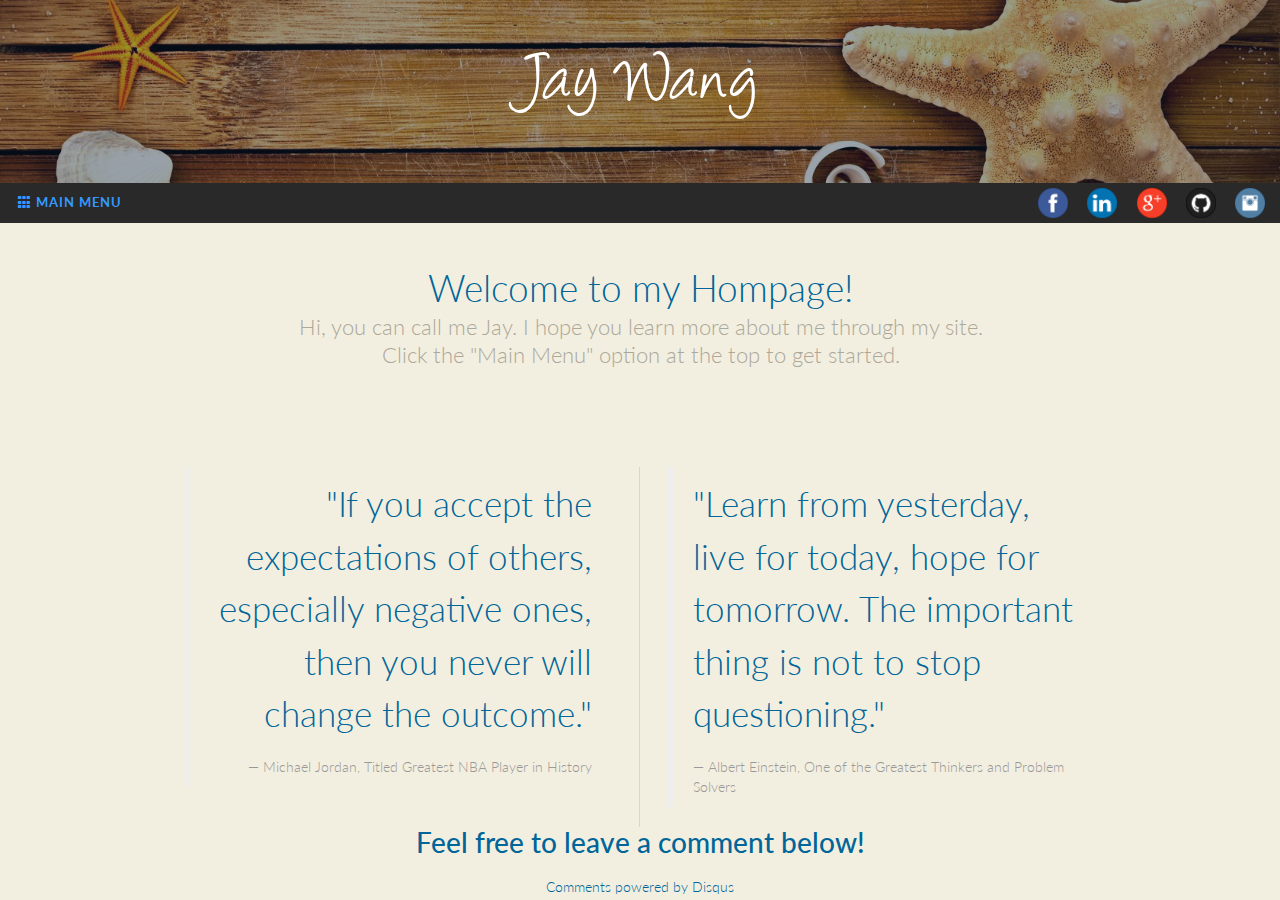
<file: index.html>
<!DOCTYPE html>
<html lang="en" class="no-js">
   <head>
      <meta charset="UTF-8" />
      <meta http-equiv="X-UA-Compatible" content="IE=edge,chrome=1"> 
      <meta name="viewport" content="width=device-width, initial-scale=1.0"> 
      <meta name="description" content="This is my homepage and my connection to the web.">
      <meta name="keywords" content="jay, wang, homepage, website, projects, resume, personal" />
      <meta name="author" content="Jay Wang">
      <link rel="shortcut icon" href="img/icons/favicon.ico" type="image/x-icon">
      <link rel="icon" href="img/icons/favicon.ico" type="image/x-icon">
      <!-- Bootstrap core CSS -->
      <link href="css/bootstrap.min.css" rel="stylesheet">
      <link rel="stylesheet" type="text/css" href="css/normalize.css" />
      <link rel="stylesheet" type="text/css" href="css/page.css" />
      <link rel="stylesheet" type="text/css" href="css/icons.css" />
      <link rel="stylesheet" type="text/css" href="css/component.css" />
      <link rel="stylesheet" type="text/css" href="css/index.css" />
      <script src="js/modernizr.custom.js"></script>
      <title>Jay Wang - Home</title>

   </head>
   <body>
      <div id="st-container" class="st-container">

         <nav class="st-menu st-effect-11" id="menu-11">
            <h2>Jay Wang</h2>
            <ul>
               <li><a class="nav-link" href="index.html"><span class="glyphicon glyphicon-home"></span> HOME</a></li>
               <li><a class="nav-link" href="professional.html"><span class="glyphicon glyphicon-briefcase"></span>  PROFESSIONAL PROFILE</a></li>
               <li><a class="nav-link" href="projects.html"><span class="glyphicon glyphicon-folder-open"></span>  MY PROJECTS</a></li>
               <li><a class="nav-link" href="social.html"><span class="glyphicon glyphicon-thumbs-up"></span>  SOCIAL PROFILE</a></li>
               <li><a class="nav-link" href="contact.html"><span class="glyphicon glyphicon-envelope"></span>  CONTACT ME</a></li>
            </ul>
         </nav>

         <!-- content push wrapper -->
         <div class="st-pusher">

            <div class="st-content"><!-- this is the wrapper for the content -->
               <div class="st-content-inner"><!-- extra div for emulating position:fixed of the menu -->
                  <!-- Fixed navbar -->
                  <div class="navbar-static-top home-bg">
                     <div class="container">
                        <div class="logo-title"><p class="navbar-title">Jay Wang</p></div>
                     </div>
                  </div>
                  <!-- Top Navigation -->
                  <div class="codrops-top clearfix">
                     <div id="st-trigger-effects">
                        <button class="topMenuButton" data-effect="st-effect-11"><span class="glyphicon glyphicon-th"></span> Main Menu</button>

                        <span id="socials" class="right">
                           <a href="http://www.facebook.com/jaywang92">
                              <img style="border:0;" src="img/Facebook.png" alt="Facebook" width="30" height="30"></a>

                           <a href="http://www.linkedin.com/in/jaywang92">
                              <img style="border:0;" src="img/LinkedIn.png" alt="LinkedIn" width="30" height="30"></a>

                           <a href="https://plus.google.com/+JayWang92/">
                              <img style="border:0;" src="img/Google.png" alt="Google Plus" width="30" height="30"></a>

                           <a href="https://github.com/jayw92">
                              <img style="border:0;" src="img/Github.png" alt="GitHub" width="30" height="30"></a>

                           <a href="http://instagram.com/_jw92">
                              <img style="border:0;" src="img/Instagram.png" alt="Instagram" width="30" height="30"></a>
                        </span>
                     </div>
                  </div>
                  <header class="codrops-header">
                     <h1>Welcome to my Hompage!<span>Hi, you can call me Jay. I hope you learn more about me through my site.<br>Click the "Main Menu" option at the top to get started.</span></h1>
                  </header>
                  <div class="main clearfix">
                     <div class="column container">
                        <blockquote>
                           <p>"If you accept the expectations of others, especially negative ones, then you never will change the outcome."</p>
                           <footer>Michael Jordan, <cite title="Source Title">Titled Greatest NBA Player in History</cite></footer>
                        </blockquote>
                     </div>
                     <div class="column">
                        <blockquote>
                           <p>"Learn from yesterday, live for today, hope for tomorrow. The important thing is not to stop questioning."</p>
                           <footer>Albert Einstein, <cite title="Source Title">One of the Greatest Thinkers and Problem Solvers</cite></footer>
                        </blockquote>
                     </div>
                     <div class="centered">
                        <h1>Feel free to leave a comment below!</h1>
                        <div id="disqus_thread"></div>
                        <script type="text/javascript">
                           /* * * CONFIGURATION VARIABLES: EDIT BEFORE PASTING INTO YOUR WEBPAGE * * */
                           var disqus_shortname = 'jayw92'; // required: replace example with your forum shortname

                           /* * * DON'T EDIT BELOW THIS LINE * * */
                           (function() {
                              var dsq = document.createElement('script');
                              dsq.type = 'text/javascript';
                              dsq.async = true;
                              dsq.src = '//' + disqus_shortname + '.disqus.com/embed.js';
                              (document.getElementsByTagName('head')[0] || document.getElementsByTagName('body')[0]).appendChild(dsq);
                           })();
                        </script>
                        <noscript>Please enable JavaScript to view the <a href="http://disqus.com/?ref_noscript">comments powered by Disqus.</a></noscript>
                        <a href="http://disqus.com" class="dsq-brlink">Comments powered by <span class="logo-disqus">Disqus</span></a>
                     </div><br><br>
                  </div><!-- /main -->
                  <div id="footer" class="clearfix centered">
                     <p><span class="glyphicon glyphicon-copyright-mark"></span> 2014 Jay Wang. All Rights reserved.</p>
                  </div>
               </div><!-- /st-content-inner -->
            </div><!-- /st-content -->
            <button class="back-to-top"><span class="glyphicon glyphicon-chevron-up"></span> Back To Top <span class="glyphicon glyphicon-chevron-up"></span></button>
         </div><!-- /st-pusher -->
      </div><!-- /st-container -->
      <!-- Bootstrap core JavaScript
      ================================================== -->
      <!-- Placed at the end of the document so the pages load faster -->
      <script src="http://ajax.googleapis.com/ajax/libs/jquery/2.1.0/jquery.min.js"></script>
      <script type="text/javascript">
                           //Scroll to top functionality
                           $(document).ready(function() {
                              var offset = 200;
                              var duration = 500;
                              $('.st-content').scroll(function() {
                                 if (jQuery(this).scrollTop() > offset) {
                                    jQuery('.back-to-top').fadeIn(duration);
                                 } else {
                                    jQuery('.back-to-top').fadeOut(duration);
                                 }
                              });

                              $('.back-to-top').click(function() {
                                 $('.st-content').animate({scrollTop: 0}, duration);
                                 return false;
                              });
                           });
      </script>
      <script src="js/bootstrap.min.js"></script>
      <script src="js/classie.js"></script>
      <script src="js/sidebarEffects.js"></script>
   </body>
</html>
</file>
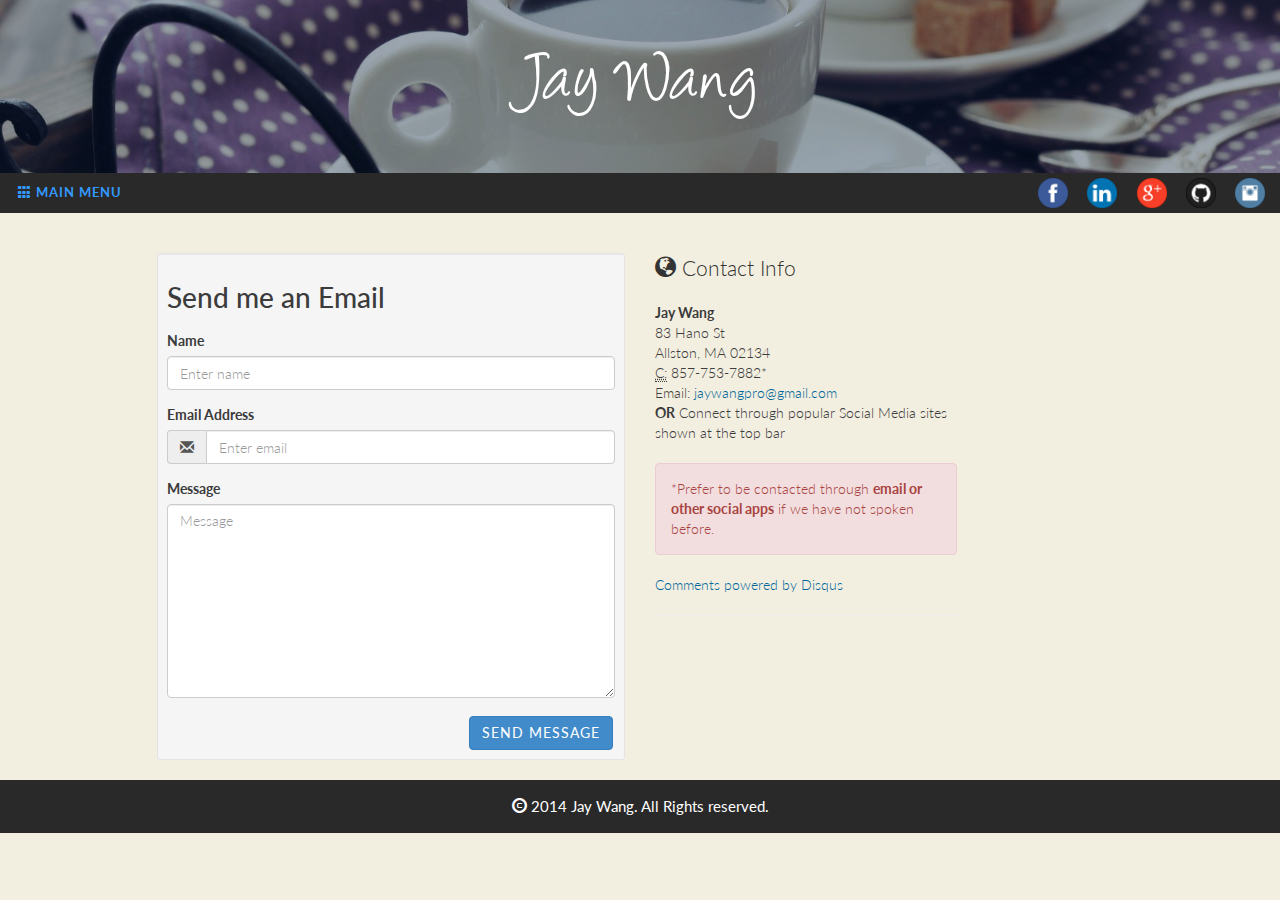
<file: contact.html>
<!DOCTYPE html>
<html lang="en" class="no-js">
   <head>
      <meta charset="UTF-8" />
      <meta http-equiv="X-UA-Compatible" content="IE=edge,chrome=1"> 
      <meta name="viewport" content="width=device-width, initial-scale=1.0"> 
      <meta name="description" content="This is my contact page on the web.">
      <meta name="keywords" content="jay, wang, homepage, website, projects, resume, personal, contact" />
      <meta name="author" content="Jay Wang">
      <link rel="shortcut icon" href="img/icons/favicon.ico" type="image/x-icon">
      <link rel="icon" href="img/icons/favicon.ico" type="image/x-icon">
      <!-- Bootstrap core CSS -->
      <link href="css/bootstrap.min.css" rel="stylesheet">
      <link rel="stylesheet" type="text/css" href="css/normalize.css" />
      <link rel="stylesheet" type="text/css" href="css/page.css" />
      <link rel="stylesheet" type="text/css" href="css/icons.css" />
      <link rel="stylesheet" type="text/css" href="css/component.css" />
      <link rel="stylesheet" type="text/css" href="css/index.css" />
      <script src="js/modernizr.custom.js"></script>
      <title>Jay Wang - Contact Me</title>

   </head>
   <body>
      <div id="st-container" class="st-container">

         <nav class="st-menu st-effect-11" id="menu-11">
            <h2>Jay Wang</h2>
            <ul>
               <li><a class="nav-link" href="index.html"><span class="glyphicon glyphicon-home"></span> HOME</a></li>
               <li><a class="nav-link" href="professional.html"><span class="glyphicon glyphicon-briefcase"></span>  PROFESSIONAL PROFILE</a></li>
               <li><a class="nav-link" href="projects.html"><span class="glyphicon glyphicon-folder-open"></span>  MY PROJECTS</a></li>
               <li><a class="nav-link" href="social.html"><span class="glyphicon glyphicon-thumbs-up"></span>  SOCIAL PROFILE</a></li>
               <li><a class="nav-link" href="contact.html"><span class="glyphicon glyphicon-envelope"></span>  CONTACT ME</a></li>
            </ul>
         </nav>

         <!-- content push wrapper -->
         <div class="st-pusher">

            <div class="st-content"><!-- this is the wrapper for the content -->
               <div class="st-content-inner"><!-- extra div for emulating position:fixed of the menu -->

                  <!-- Fixed navbar -->
                  <div class="navbar-static-top contact-bg">
                     <div class="container">
                        <div class="logo-title"><a class="navbar-title" name="top" href="index.html">Jay Wang</a></div>
                     </div>
                  </div>
                  <!-- Top Navigation -->
                  <div class="codrops-top clearfix">
                     <div id="st-trigger-effects">
                        <button class="topMenuButton" data-effect="st-effect-11"><span class="glyphicon glyphicon-th"></span> Main Menu</button>

                        <span id="socials" class="right">
                           <a href="http://www.facebook.com/jaywang92">
                              <img style="border:0;" src="img/Facebook.png" alt="Facebook" width="30" height="30"></a>

                           <a href="http://www.linkedin.com/in/jaywang92">
                              <img style="border:0;" src="img/LinkedIn.png" alt="LinkedIn" width="30" height="30"></a>

                           <a href="https://plus.google.com/+JayWang92/">
                              <img style="border:0;" src="img/Google.png" alt="Google Plus" width="30" height="30"></a>

                           <a href="https://github.com/jayw92">
                              <img style="border:0;" src="img/Github.png" alt="GitHub" width="30" height="30"></a>

                           <a href="http://instagram.com/_jw92">
                              <img style="border:0;" src="img/Instagram.png" alt="Instagram" width="30" height="30"></a>
                        </span>
                     </div>
                  </div>
                  <br><br>
                  <div class="main clearfix content">
                     <div class="row">
                        <div class="col-md-6">
                           <div class="well well-sm">
                              <form action="MAILTO:jaywangpro@gmail.com" method="post" enctype="text/plain">
                                 <div class="row">
                                    <div class="col-md-12">
                                       <h1>Send me an Email</h1>
                                       <div class="form-group">
                                          <label for="name">
                                             Name</label>
                                          <input type="text" class="form-control" id="name" placeholder="Enter name" required="required" />
                                       </div>
                                       <div class="form-group">
                                          <label for="email">
                                             Email Address</label>
                                          <div class="input-group">
                                             <span class="input-group-addon"><span class="glyphicon glyphicon-envelope"></span>
                                             </span>
                                             <input type="email" class="form-control" id="email" placeholder="Enter email" required="required" /></div>
                                       </div>
                                    </div>
                                    <div class="col-md-12">
                                       <div class="form-group">
                                          <label for="message">
                                             Message</label>
                                          <textarea name="message" id="message" class="form-control" rows="9" cols="25" required="required"
                                                    placeholder="Message"></textarea>
                                       </div>
                                    </div>
                                    <div class="col-md-12">
                                       <button type="submit" class="btn btn-primary pull-right" id="btnContactUs">
                                          Send Message</button>
                                    </div>
                                 </div>
                              </form>
                           </div>
                        </div>
                        <div class="col-md-4">
                           <form>
                              <legend><span class="glyphicon glyphicon-globe"></span> Contact Info</legend>
                              <address>
                                 <strong>Jay Wang</strong><br>
                                 83 Hano St<br>
                                 Allston, MA 02134<br>
                                 <abbr title="Cell Number">
                                    C:</abbr>
                                 857-753-7882*<br>
                                 Email: <a href="mailto:#">jaywangpro@gmail.com</a><br>
                                 <strong>OR</strong> Connect through popular Social Media sites shown at the top bar
                              </address>
                              <div class="alert alert-danger">*Prefer to be contacted through <strong>email or other social apps</strong> if we have not spoken before.</div>
                           </form>
                           <form>
                              <div id="disqus_thread"></div>
                              <script type="text/javascript">
                                 /* * * CONFIGURATION VARIABLES: EDIT BEFORE PASTING INTO YOUR WEBPAGE * * */
                                 var disqus_shortname = 'jayw92'; // required: replace example with your forum shortname

                                 /* * * DON'T EDIT BELOW THIS LINE * * */
                                 (function() {
                                    var dsq = document.createElement('script');
                                    dsq.type = 'text/javascript';
                                    dsq.async = true;
                                    dsq.src = '//' + disqus_shortname + '.disqus.com/embed.js';
                                    (document.getElementsByTagName('head')[0] || document.getElementsByTagName('body')[0]).appendChild(dsq);
                                 })();
                              </script>
                              <noscript>Please enable JavaScript to view the <a href="http://disqus.com/?ref_noscript">comments powered by Disqus.</a></noscript>
                              <a href="http://disqus.com" class="dsq-brlink">Comments powered by <span class="logo-disqus">Disqus</span></a>

                           </form><hr>
                        </div>
                     </div>

                  </div><!-- /main -->
                  <div id="footer" class="clearfix centered">
                     <p><span class="glyphicon glyphicon-copyright-mark"></span> 2014 Jay Wang. All Rights reserved.</p>
                  </div>
               </div><!-- /st-content-inner -->
            </div><!-- /st-content -->
            <button class="back-to-top"><span class="glyphicon glyphicon-chevron-up"></span> Back To Top <span class="glyphicon glyphicon-chevron-up"></span></button>
            </div>
         </div><!-- /st-pusher -->
      </div><!-- /st-container -->
      <!-- Bootstrap core JavaScript
      ================================================== -->
      <!-- Placed at the end of the document so the pages load faster -->
      <script src="http://ajax.googleapis.com/ajax/libs/jquery/2.1.0/jquery.min.js"></script>
      <script type="text/javascript">
         //Scroll to top functionality
         $(document).ready(function() {
            var offset = 200;
            var duration = 500;
            $('.st-content').scroll(function() {
               if (jQuery(this).scrollTop() > offset) {
                  jQuery('.back-to-top').fadeIn(duration);
               } else {
                  jQuery('.back-to-top').fadeOut(duration);
               }
            });

            $('.back-to-top').click(function() {
               $('.st-content').animate({scrollTop: 0}, duration);
               return false;
            });
         });
      </script>
      <script src="js/bootstrap.min.js"></script>
      <script src="js/classie.js"></script>
      <script src="js/sidebarEffects.js"></script>
   </body>
</html>
</file>
<file: css/page.css>
@import url(http://fonts.googleapis.com/css?family=Lato:300,400,700);
@font-face {
	font-weight: normal;
	font-style: normal;
	font-family: 'codropsicons';
	src:url('../fonts/codropsicons/codropsicons.eot');
	src:url('../fonts/codropsicons/codropsicons.eot?#iefix') format('embedded-opentype'),
		url('../fonts/codropsicons/codropsicons.woff') format('woff'),
		url('../fonts/codropsicons/codropsicons.ttf') format('truetype'),
		url('../fonts/codropsicons/codropsicons.svg#codropsicons') format('svg');
}

body {
	background: #444;
	color: #006699;
	font-weight: 300;
	font-family: 'Lato', Calibri, Arial, sans-serif;
}

a {
	text-decoration: none;
	color: #006699;
	outline: none;
}

a:hover, a:focus {
   color: #003366;
	outline: none;
}

/* Clearfix hack by Nicolas Gallagher: http://nicolasgallagher.com/micro-clearfix-hack/ */
.clearfix:before,
.clearfix:after {
	display: table;
	content: " ";
}

.clearfix:after {
	clear: both;
}

.codrops-header,
.codrops-top {
	font-family: 'Lato', Arial, sans-serif;
}

.codrops-header {
	margin: 0 auto 3em;
	padding: 3em;
	text-align: center;
}

.codrops-header h1 {
	margin: 0;
	font-weight: 300;
	font-size: 2.625em;
	line-height: 1.3;
}

.codrops-header span {
	display: block;
	padding: 0 0 0.6em 0.1em;
	font-size: 60%;
	color: #aca89a;
}

/* To Navigation Style */
.codrops-top {
	width: 100%;
	text-transform: uppercase;
	font-size: 0.69em;
	line-height: 2.2;
	font-weight: 400;
   background: #2a2929;
}

.codrops-top a {
	display: inline-block;
	padding: 0 1em;
	text-decoration: none;
	letter-spacing: 0.1em;
}

.codrops-top a:hover {
	background: rgba(255,255,255,0.4);
	color: #333;
}

.codrops-top span.right {
	float: right;
}

.codrops-top span.right a {
	display: block;
	float: left;
}

.codrops-icon:before {
	margin: 0 4px;
	text-transform: none;
	font-weight: normal;
	font-style: normal;
	font-variant: normal;
	font-family: 'codropsicons';
	line-height: 1;
	speak: none;
	-webkit-font-smoothing: antialiased;
}

.codrops-icon-drop:before {
	content: "\e001";
}

.codrops-icon-prev:before {
	content: "\e004";
}

.main {
	max-width: 69em;
	margin: 0 auto;
}

.column {
	float: left;
	width: 50%;
	padding: 0 2em;
	min-height: 300px;
	position: relative;
	text-align: right;
}

.column:nth-child(2) {
	box-shadow: -1px 0 0 rgba(0,0,0,0.1);
	text-align: left;
}

.column p {
	font-weight: 300;
	font-size: 2em;
	padding: 0 0 0.5em;
	margin: 0;
	line-height: 1.5;
}

button {
	border: none;
	padding: 0.6em 1.2em;
	background: #006699;
   color: #ffffff;
	font-family: 'Lato', Calibri, Arial, sans-serif;
	font-size: 1em;
	letter-spacing: 1px;
	text-transform: uppercase;
	cursor: pointer;
	display: inline-block;
	margin: 3px 2px;
	border-radius: 2px;
}

button:hover {
   background: #003366;
}

.info {
	text-align: center;
	font-size: 1.5em;
	margin-top: 3em;
	clear: both;
	padding: 3em 0;
	opacity: 0.7;
	color: #aca89a;
}

.info a {
	font-weight: 700;
	font-size: 0.9em;
}

@media screen and (max-width: 46.0625em) {
	.column {
		width: 100%;
		min-width: auto;
		min-height: auto;
		padding: 2em; 
		text-align: center;
	}

	.column p {
		font-size: 1.5em;
	}

	.column:nth-child(2) {
		text-align: center;
		box-shadow: 0 -1px 0 rgba(0,0,0,0.1);
	}
}

@media screen and (max-width: 25em) {

	.codrops-header {
		font-size: 80%;
	}

	.codrops-top {
		font-size: 120%;
	}

	.codrops-icon span {
		display: none;
	}

}
</file>
<file: css/icons.css>
@font-face {
	font-family: 'linecons';
	src:url('../fonts/linecons/linecons.eot');
	src:url('../fonts/linecons/linecons.eot?#iefix') format('embedded-opentype'),
		url('../fonts/linecons/linecons.woff') format('woff'),
		url('../fonts/linecons/linecons.ttf') format('truetype'),
		url('../fonts/linecons/linecons.svg#linecons') format('svg');
	font-weight: normal;
	font-style: normal;
}

.icon:before {
	font-family: 'linecons';
	speak: none;
	font-style: normal;
	font-weight: normal;
	font-variant: normal;
	text-transform: none;
	line-height: 1;
	display: inline-block;
	vertical-align: bottom;
	margin-right: 0.8em;
	font-size: 1.2em;
	-webkit-font-smoothing: antialiased;
}
.icon-female:before {
	content: "\f182";
}
.icon-male:before {
	content: "\f183";
}
.icon-arrow-left:before {
	content: "\e032";
}
.icon-arrow-left-2:before {
	content: "\e034";
}
.icon-arrow-left-3:before {
	content: "\e036";
}
.icon-arrow-left-4:before {
	content: "\e038";
}
.icon-arrow-right:before {
	content: "\e035";
}
.icon-arrow-right-2:before {
	content: "\e037";
}
.icon-arrow-right-3:before {
	content: "\e039";
}
.icon-arrow-right-4:before {
	content: "\e033";
}

.icon-phone:before {
	content: "\e000";
}
.icon-news:before {
	content: "\e001";
}
.icon-photo:before {
	content: "\e002";
}
.icon-shop:before {
	content: "\e003";
}
.icon-wallet:before {
	content: "\e004";
}
.icon-t-shirt:before {
	content: "\e005";
}
.icon-heart:before {
	content: "\e006";
}
.icon-cloud:before {
	content: "\e007";
}
.icon-display:before {
	content: "\e008";
}
.icon-diamond:before {
	content: "\e009";
}
.icon-banknote:before {
	content: "\e00a";
}
.icon-data:before {
	content: "\e00b";
}
.icon-music:before {
	content: "\e00c";
}
.icon-location:before {
	content: "\e00d";
}
.icon-star:before {
	content: "\e00e";
}
.icon-tv:before {
	content: "\e00f";
}
.icon-eye:before {
	content: "\e010";
}
.icon-megaphone:before {
	content: "\e011";
}
.icon-study:before {
	content: "\e012";
}
.icon-bubble:before {
	content: "\e013";
}
.icon-sound:before {
	content: "\e014";
}
.icon-video:before {
	content: "\e015";
}
.icon-stack:before {
	content: "\e016";
}
.icon-lab:before {
	content: "\e017";
}
.icon-food:before {
	content: "\e018";
}
.icon-cup:before {
	content: "\e019";
}
.icon-trash:before {
	content: "\e01a";
}
.icon-user:before {
	content: "\e01b";
}
.icon-key:before {
	content: "\e01c";
}
.icon-fire:before {
	content: "\e01d";
}
.icon-clip:before {
	content: "\e01e";
}
.icon-mail:before {
	content: "\e01f";
}
.icon-search:before {
	content: "\e020";
}
.icon-settings:before {
	content: "\e021";
}
.icon-like:before {
	content: "\e022";
}
.icon-calendar:before {
	content: "\e023";
}
.icon-camera:before {
	content: "\e024";
}
.icon-tag:before {
	content: "\e025";
}
.icon-note:before {
	content: "\e026";
}
.icon-clock:before {
	content: "\e027";
}
.icon-lock:before {
	content: "\e028";
}
.icon-vynil:before {
	content: "\e029";
}
.icon-truck:before {
	content: "\e02a";
}
.icon-paperplane:before {
	content: "\e02b";
}
.icon-bulb:before {
	content: "\e02c";
}
.icon-pen:before {
	content: "\e02d";
}
.icon-params:before {
	content: "\e02e";
}
.icon-world:before {
	content: "\e02f";
}
</file>
<file: css/component.css>
*,
*:after,
*::before {
	-moz-box-sizing: border-box;
	box-sizing: border-box;
}

html,
body,
.st-container,
.st-pusher,
.st-content {
	height: 100%;
}

.st-content {
	overflow-y: scroll;
	background: #f3efe0;
}

.st-content,
.st-content-inner {
	position: relative;
}

.st-container {
	position: relative;
	overflow: hidden;
}

.st-pusher {
	position: relative;
	left: 0;
	z-index: 99;
	height: 100%;
	-webkit-transition: -webkit-transform 0.5s;
	transition: transform 0.5s;
}

.st-pusher::after {
	position: absolute;
	top: 0;
	right: 0;
	width: 0;
	height: 0;
	background: rgba(0,0,0,0.2);
	content: '';
	opacity: 0;
	-webkit-transition: opacity 0.5s, width 0.1s 0.5s, height 0.1s 0.5s;
	transition: opacity 0.5s, width 0.1s 0.5s, height 0.1s 0.5s;
}

.st-menu-open .st-pusher::after {
	width: 100%;
	height: 100%;
	opacity: 1;
	-webkit-transition: opacity 0.5s;
	transition: opacity 0.5s;
}

.st-menu {
	position: absolute;
	top: 0;
	left: 0;
	z-index: 100;
	visibility: hidden;
	width: 300px;
	height: 100%;
   background: #006699;
	-webkit-transition: all 0.5s;
	transition: all 0.5s;
}

.st-menu::after {
	position: absolute;
	top: 0;
	right: 0;
	width: 100%;
	height: 100%;
	background: rgba(0,0,0,0.2);
	content: '';
	opacity: 1;
	-webkit-transition: opacity 0.5s;
	transition: opacity 0.5s;
}

.st-menu-open .st-menu::after {
	width: 0;
	height: 0;
	opacity: 0;
	-webkit-transition: opacity 0.5s, width 0.1s 0.5s, height 0.1s 0.5s;
	transition: opacity 0.5s, width 0.1s 0.5s, height 0.1s 0.5s;
}

/* content style */

.st-menu ul {
	margin: 0;
	padding: 0;
	list-style: none;
}

.st-menu h2 {
	margin: 0;
	padding: 1em;
   color: #ffffff;
	text-shadow: 0 0 1px rgba(0,0,0,0.1);
	font-weight: 300;
	font-size: 2em;
}

.st-menu ul li a {
	display: block;
	padding: 1em 1em 1em 1.2em;
	outline: none;
	box-shadow: inset 0 -1px rgba(0,0,0,0.2);
	color: #f3efe0;
	text-transform: uppercase;
	text-shadow: 0 0 1px rgba(255,255,255,0.1);
	letter-spacing: 1px;
	font-weight: 400;
	-webkit-transition: background 0.3s, box-shadow 0.3s;
	transition: background 0.3s, box-shadow 0.3s;
}

.st-menu ul li:first-child a {
	box-shadow: inset 0 -1px rgba(0,0,0,0.2), inset 0 1px rgba(0,0,0,0.2);
}

.st-menu ul li a:hover {
	background: rgba(0,0,0,0.2);
	box-shadow: inset 0 -1px rgba(0,0,0,0);
	color: #fff;
}

/* Individual effects */

/* Effect 1: Slide in on top */
.st-effect-1.st-menu {
	visibility: visible;
	-webkit-transform: translate3d(-100%, 0, 0);
	transform: translate3d(-100%, 0, 0);
}

.st-effect-1.st-menu-open .st-effect-1.st-menu {
	visibility: visible;
	-webkit-transform: translate3d(0, 0, 0);
	transform: translate3d(0, 0, 0);
}

.st-effect-1.st-menu::after {
	display: none;
}

/* Effect 2: Reveal */
.st-effect-2.st-menu-open .st-pusher {
	-webkit-transform: translate3d(300px, 0, 0);
	transform: translate3d(300px, 0, 0);
}

.st-effect-2.st-menu {
	z-index: 1;
}

.st-effect-2.st-menu-open .st-effect-2.st-menu {
	visibility: visible;
	-webkit-transition: -webkit-transform 0.5s;
	transition: transform 0.5s;
}

.st-effect-2.st-menu::after {
	display: none;
}

/* Effect 3: Push*/
.st-effect-3.st-menu-open .st-pusher {
	-webkit-transform: translate3d(300px, 0, 0);
	transform: translate3d(300px, 0, 0);
}

.st-effect-3.st-menu {
	-webkit-transform: translate3d(-100%, 0, 0);
	transform: translate3d(-100%, 0, 0);
}

.st-effect-3.st-menu-open .st-effect-3.st-menu {
	visibility: visible;
	-webkit-transition: -webkit-transform 0.5s;
	transition: transform 0.5s;
}

.st-effect-3.st-menu::after {
	display: none;
}

/* Effect 4: Slide along */
.st-effect-4.st-menu-open .st-pusher {
	-webkit-transform: translate3d(300px, 0, 0);
	transform: translate3d(300px, 0, 0);
}

.st-effect-4.st-menu {
	z-index: 1;
	-webkit-transform: translate3d(-50%, 0, 0);
	transform: translate3d(-50%, 0, 0);
}

.st-effect-4.st-menu-open .st-effect-4.st-menu {
	visibility: visible;
	-webkit-transition: -webkit-transform 0.5s;
	transition: transform 0.5s;
	-webkit-transform: translate3d(0, 0, 0);
	transform: translate3d(0, 0, 0);
}

.st-effect-4.st-menu::after {
	display: none;
}

/* Effect 5: Reverse slide out */
.st-effect-5.st-menu-open .st-pusher {
	-webkit-transform: translate3d(300px, 0, 0);
	transform: translate3d(300px, 0, 0);
}

.st-effect-5.st-menu {
	z-index: 1;
	-webkit-transform: translate3d(50%, 0, 0);
	transform: translate3d(50%, 0, 0);
}

.st-effect-5.st-menu-open .st-effect-5.st-menu {
	visibility: visible;
	-webkit-transition: -webkit-transform 0.5s;
	transition: transform 0.5s;
	-webkit-transform: translate3d(0, 0, 0);
	transform: translate3d(0, 0, 0);
}

/* Effect 6: Rotate pusher */

.st-effect-6.st-container {
	-webkit-perspective: 1500px;
	perspective: 1500px;
}

.st-effect-6 .st-pusher {
	-webkit-transform-origin: 0% 50%;
	transform-origin: 0% 50%;
	-webkit-transform-style: preserve-3d;
	transform-style: preserve-3d;
}

.st-effect-6.st-menu-open .st-pusher {
	-webkit-transform: translate3d(300px, 0, 0) rotateY(-15deg);
	transform: translate3d(300px, 0, 0) rotateY(-15deg);
}

.st-effect-6.st-menu {
	-webkit-transform: translate3d(-100%, 0, 0);
	transform: translate3d(-100%, 0, 0);
	-webkit-transform-origin: 100% 50%;
	transform-origin: 100% 50%;
	-webkit-transform-style: preserve-3d;
	transform-style: preserve-3d;
}

.st-effect-6.st-menu-open .st-effect-6.st-menu {
	visibility: visible;
	-webkit-transition: -webkit-transform 0.5s;
	transition: transform 0.5s;
	-webkit-transform: translate3d(-100%, 0, 0) rotateY(15deg);
	transform: translate3d(-100%, 0, 0) rotateY(15deg);
}

.st-effect-6.st-menu::after {
	display: none;
}

/* Effect 7: 3D rotate in */

.st-effect-7.st-container {
	-webkit-perspective: 1500px;
	perspective: 1500px;
	-webkit-perspective-origin: 0% 50%;
	perspective-origin: 0% 50%;
}

.st-effect-7 .st-pusher {
	-webkit-transform-style: preserve-3d;
	transform-style: preserve-3d;
}

.st-effect-7.st-menu-open .st-pusher {
	-webkit-transform: translate3d(300px, 0, 0);
	transform: translate3d(300px, 0, 0);
}

.st-effect-7.st-menu {
	-webkit-transform: translate3d(-100%, 0, 0) rotateY(-90deg);
	transform: translate3d(-100%, 0, 0) rotateY(-90deg);
	-webkit-transform-origin: 100% 50%;
	transform-origin: 100% 50%;
	-webkit-transform-style: preserve-3d;
	transform-style: preserve-3d;
}

.st-effect-7.st-menu-open .st-effect-7.st-menu {
	visibility: visible;
	-webkit-transition: -webkit-transform 0.5s;
	transition: transform 0.5s;
	-webkit-transform: translate3d(-100%, 0, 0) rotateY(0deg);
	transform: translate3d(-100%, 0, 0) rotateY(0deg);
}

/* Effect 8: 3D rotate out */

.st-effect-8.st-container {
	-webkit-perspective: 1500px;
	perspective: 1500px;
	-webkit-perspective-origin: 0% 50%;
	perspective-origin: 0% 50%;
}

.st-effect-8 .st-pusher {
	-webkit-transform-style: preserve-3d;
	transform-style: preserve-3d;
}

.st-effect-8.st-menu-open .st-pusher {
	-webkit-transform: translate3d(300px, 0, 0);
	transform: translate3d(300px, 0, 0);
}

.st-effect-8.st-menu {
	-webkit-transform: translate3d(-100%, 0, 0) rotateY(90deg);
	transform: translate3d(-100%, 0, 0) rotateY(90deg);
	-webkit-transform-origin: 100% 50%;
	transform-origin: 100% 50%;
	-webkit-transform-style: preserve-3d;
	transform-style: preserve-3d;
}

.st-effect-8.st-menu-open .st-effect-8.st-menu {
	visibility: visible;
	-webkit-transition: -webkit-transform 0.5s;
	transition: transform 0.5s;
	-webkit-transform: translate3d(-100%, 0, 0) rotateY(0deg);
	transform: translate3d(-100%, 0, 0) rotateY(0deg);
}

.st-effect-8.st-menu::after {
	display: none;
}

/* Effect 9: Scale down pusher */

.st-effect-9.st-container {
	-webkit-perspective: 1500px;
	perspective: 1500px;
}

.st-effect-9 .st-pusher {
	-webkit-transform-style: preserve-3d;
	transform-style: preserve-3d;
}

.st-effect-9.st-menu-open .st-pusher {
	-webkit-transform: translate3d(0, 0, -300px);
	transform: translate3d(0, 0, -300px);
}

.st-effect-9.st-menu {
	opacity: 1;
	-webkit-transform: translate3d(-100%, 0, 0);
	transform: translate3d(-100%, 0, 0);
}

.st-effect-9.st-menu-open .st-effect-9.st-menu {
	visibility: visible;
	-webkit-transition: -webkit-transform 0.5s;
	transition: transform 0.5s;
	-webkit-transform: translate3d(0, 0, 0);
	transform: translate3d(0, 0, 0);
}

.st-effect-9.st-menu::after {
	display: none;
}

/* Effect 10: Scale up */

.st-effect-10.st-container {
	-webkit-perspective: 1500px;
	perspective: 1500px;
	-webkit-perspective-origin: 0% 50%;
	perspective-origin: 0% 50%;
}

.st-effect-10.st-menu-open .st-pusher {
	-webkit-transform: translate3d(300px, 0, 0);
	transform: translate3d(300px, 0, 0);
}

.st-effect-10.st-menu {
	z-index: 1;
	opacity: 1;
	-webkit-transform: translate3d(0, 0, -300px);
	transform: translate3d(0, 0, -300px);
}

.st-effect-10.st-menu-open .st-effect-10.st-menu {
	visibility: visible;
	-webkit-transition: -webkit-transform 0.5s;
	transition: transform 0.5s;
	-webkit-transform: translate3d(0, 0, 0);
	transform: translate3d(0, 0, 0);
}

/* Effect 11: Scale and rotate pusher */

.st-effect-11.st-container {
	-webkit-perspective: 1500px;
	perspective: 1500px;
}

.st-effect-11 .st-pusher {
	-webkit-transform-style: preserve-3d;
	transform-style: preserve-3d;
}

.st-effect-11.st-menu-open .st-pusher {
	-webkit-transform: translate3d(100px, 0, -600px) rotateY(-20deg);
	transform: translate3d(100px, 0, -600px) rotateY(-20deg);
}

.st-effect-11.st-menu {
	opacity: 1;
	-webkit-transform: translate3d(-100%, 0, 0);
	transform: translate3d(-100%, 0, 0);
}

.st-effect-11.st-menu-open .st-effect-11.st-menu {
	visibility: visible;
	-webkit-transition: -webkit-transform 0.5s;
	transition: transform 0.5s;
	-webkit-transform: translate3d(0, 0, 0);
	transform: translate3d(0, 0, 0);
}

.st-effect-11.st-menu::after {
	display: none;
}

/* Effect 12: Open door */

.st-effect-12.st-container {
	-webkit-perspective: 1500px;
	perspective: 1500px;
}

.st-effect-12 .st-pusher {
	-webkit-transform-origin: 100% 50%;
	transform-origin: 100% 50%;
	-webkit-transform-style: preserve-3d;
	transform-style: preserve-3d;
}

.st-effect-12.st-menu-open .st-pusher {
	-webkit-transform: rotateY(-10deg);
	transform: rotateY(-10deg);
}

.st-effect-12.st-menu {
	opacity: 1;
	-webkit-transform: translate3d(-100%, 0, 0);
	transform: translate3d(-100%, 0, 0);
}

.st-effect-12.st-menu-open .st-effect-12.st-menu {
	visibility: visible;
	-webkit-transition: -webkit-transform 0.5s;
	transition: transform 0.5s;
	-webkit-transform: translate3d(0, 0, 0);
	transform: translate3d(0, 0, 0);
}

.st-effect-12.st-menu::after {
	display: none;
}

/* Effect 13: Fall down */

.st-effect-13.st-container {
	-webkit-perspective: 1500px;
	perspective: 1500px;
	-webkit-perspective-origin: 0% 50%;
	perspective-origin: 0% 50%;
}

.st-effect-13.st-menu-open .st-pusher {
	-webkit-transform: translate3d(300px, 0, 0);
	transform: translate3d(300px, 0, 0);
}

.st-effect-13.st-menu {
	z-index: 1;
	opacity: 1;
	-webkit-transform: translate3d(0, -100%, 0);
	transform: translate3d(0, -100%, 0);
}

.st-effect-13.st-menu-open .st-effect-13.st-menu {
	visibility: visible;
	-webkit-transition-timing-function: ease-in-out;
	transition-timing-function: ease-in-out;
	-webkit-transition-property: -webkit-transform;
	transition-property: transform;
	-webkit-transform: translate3d(0, 0, 0);
	transform: translate3d(0, 0, 0);
	-webkit-transition-speed: 0.2s;
	transition-speed: 0.2s;
}

/* Effect 14: Delayed 3D rotate */

.st-effect-14.st-container {
	-webkit-perspective: 1500px;
	perspective: 1500px;
	-webkit-perspective-origin: 0% 50%;
	perspective-origin: 0% 50%;
}

.st-effect-14 .st-pusher {
	-webkit-transform-style: preserve-3d;
	transform-style: preserve-3d;
}

.st-effect-14.st-menu-open .st-pusher {
	-webkit-transform: translate3d(300px, 0, 0);
	transform: translate3d(300px, 0, 0);
}

.st-effect-14.st-menu {
	-webkit-transform: translate3d(-100%, 0, 0) rotateY(90deg);
	transform: translate3d(-100%, 0, 0) rotateY(90deg);
	-webkit-transform-origin: 0% 50%;
	transform-origin: 0% 50%;
	-webkit-transform-style: preserve-3d;
	transform-style: preserve-3d;
}

.st-effect-14.st-menu-open .st-effect-14.st-menu {
	visibility: visible;
	-webkit-transition-delay: 0.1s;
	transition-delay: 0.1s;
	-webkit-transition-timing-function: ease-in-out;
	transition-timing-function: ease-in-out;
	-webkit-transition-property: -webkit-transform;
	transition-property: transform;
	-webkit-transform: translate3d(-100%, 0, 0) rotateY(0deg);
	transform: translate3d(-100%, 0, 0) rotateY(0deg);
}

/* Fallback example for browsers that don't support 3D transforms (and no JS fallback) */
.no-csstransforms3d .st-pusher,
.no-js .st-pusher {
	padding-left: 300px;
}
</file>
<file: css/index.css>
@font-face
{
   font-family: type1;
   src: url('../typefonts/type1.ttf');
}

.back-to-top {
   position: fixed;
   bottom: 2em;
   right: 2em;
   text-decoration: none;
   color: #fbfcfd;
   background-color: #333333;
   font-size: 13px;
   display: none;
}

p{
   font-size: 15px;
}

.back-to-top:hover {    
   background-color: #18356e;
}

.content{
   color:#3b3b3c;
}

#gallery{
   color: #ffffff;
   background-color: #222121;
   padding-bottom: 10px;
}

.topMenuButton{
   color:#3399ff;
   font-size: 13px;
   border : 0;
   outline: 0;
   background: none;
   font-weight: bold;
}.topMenuButton:hover{
   color: #d1ddf5;
   font-size: 13px;
   border : 0;
   outline: 0;
   background: none;
}

#footer{
	width: 100%;
	font-size: 15px;
	line-height: 2.2;
	font-weight: 400;
   padding-top: 10px;
   background: #2a2929;
   color:#ffffff;
}

.logo-title{
   text-align: center;
}

.navbar-static-top{
   padding: 35px;
   background-color: #092038;
}

#socials{
   padding: 5px;
}

.main-nav{
   font-family: 'Veranda', sans-serif;
   font-weight: bold;
   font-size: 14px;
   text-align: center;
}

.navbar-title{
   font-family: type1;
   color: #ffffff;
   font-size: 72px;
   text-decoration: none;
}

.navlinks{
   text-align: center;
   padding: 20px;
   background-color: #092038;
   font-weight: bolder;
}

.nav-link{
   color: #e6e7e7;
   text-decoration: none;
}
.nav-link:visited {color: #e6e7e7; text-decoration: none;}
.nav-link:hover {color: #c9ebf7; text-decoration: none;}
.nav-link:active {color: #e6e7e7; text-decoration: none;}

.nav-link-active{
   color: #89c9f4;
   text-decoration: none;
}
.nav-link-active:visited {color: #0066cc; text-decoration: none;}
.nav-link-active:hover {color: #ffffff; text-decoration: none;}
.nav-link-active:active {color: #89c9f4; text-decoration: none;}

.bar-content{
   background-color: #cce1f5;
   border-left-style: solid;
   border-left-width: 5px;
   border-left-color: #0066cc;
   border-right-style: solid;
   border-right-width: 5px;
   border-right-color: #0066cc;
   padding: 10px;
}

.box-content{
   background-color: #cce1f5;
   padding: 10px;
   border-color: #ffffff;
   border-width: 5px;
   border-style: solid;
}

.centered{
   text-align: center;
}

.boldtext{
   font-weight: bolder;
}

.page-header-box{
   width: 100%;
   color:#0066cc;
   border-bottom-style: solid;
   border-bottom-width: 5px;
   border-bottom-color: #0066cc;
   padding: 10px;
}

.home-bg{
   background-image: url("../img/home_bg.png");
   background-position:center center;
   background-size: 100%;
}

.social-bg{
   background-image: url("../img/social_bg.png");
   background-position:center center;
   background-size: 100%;
}

.business-bg{
   background-image: url("../img/business_bg.png");
   background-position:center center;
   background-size: 100%;
}

.projects-bg{
   background-image: url("../img/projects_bg.png");
   background-position:center center;
   background-size: 100%;
}

.contact-bg{
   background-image: url("../img/contact_bg.png");
   background-position:center center;
   background-size: 100%;
}

.social-bg h1 small{
   color:#0066cc;
}
</file>
